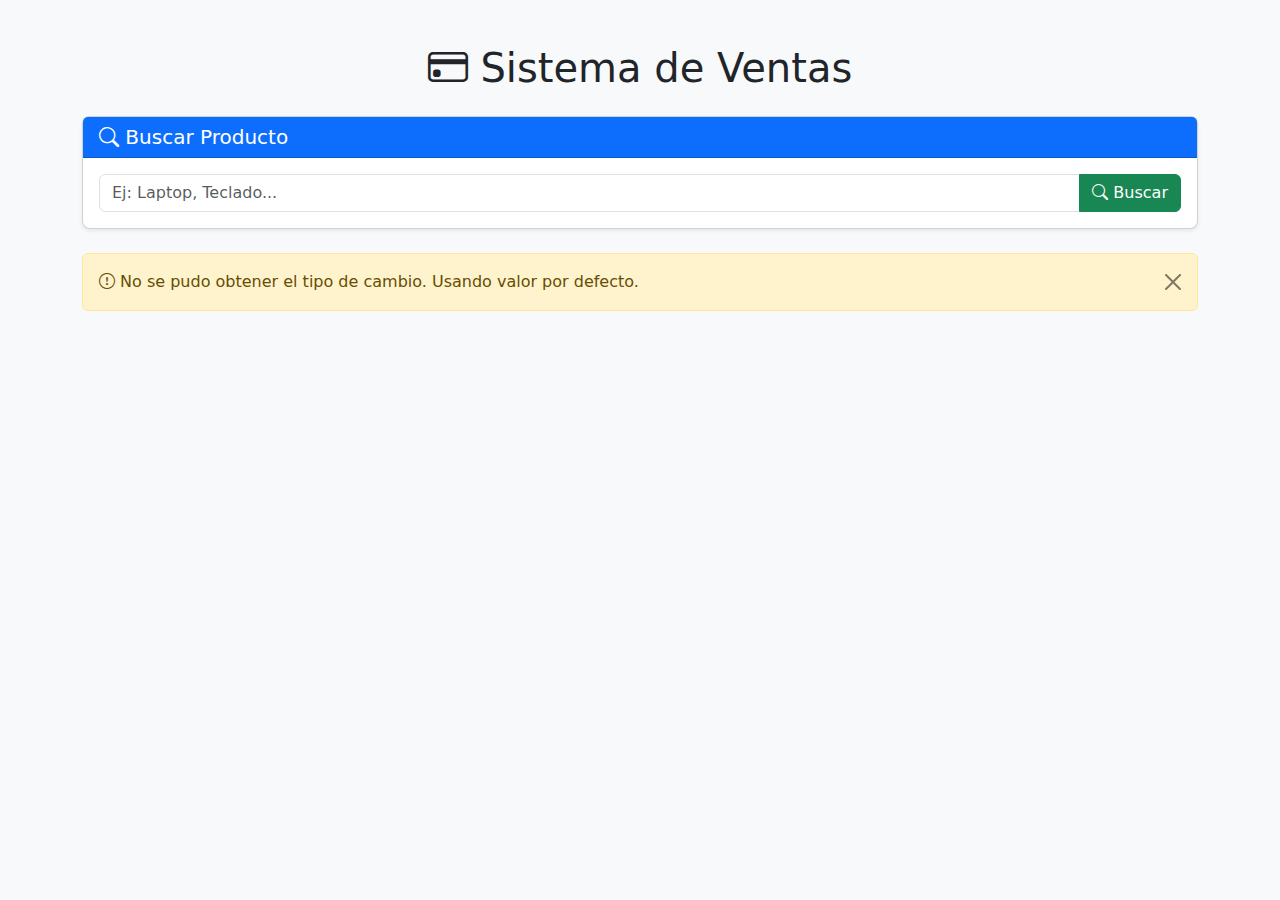
<file: templates/index.html>
<!DOCTYPE html>
<html lang="es">
<head>
    <meta charset="UTF-8">
    <meta name="viewport" content="width=device-width, initial-scale=1.0">
    <title>Sistema de Ventas con Transbank</title>
    <link href="https://cdn.jsdelivr.net/npm/bootstrap@5.3.2/dist/css/bootstrap.min.css" rel="stylesheet">
    <link rel="stylesheet" href="https://cdn.jsdelivr.net/npm/bootstrap-icons@1.11.1/font/bootstrap-icons.css">
    <link rel="stylesheet" href="/static/style.css">
</head>
<body>
    <div class="container py-4">
        <h1 class="text-center mb-4"><i class="bi bi-credit-card"></i> Sistema de Ventas</h1>
        
        <div class="card shadow-sm mb-4">
            <div class="card-header bg-primary text-white">
                <h5 class="mb-0"><i class="bi bi-search"></i> Buscar Producto</h5>
            </div>
            <div class="card-body">
                <div class="input-group">
                    <input type="text" id="buscarInput" class="form-control" placeholder="Ej: Laptop, Teclado...">
                    <button class="btn btn-success" onclick="buscarProducto()">
                        <i class="bi bi-search"></i> Buscar
                    </button>
                </div>
            </div>
        </div>

        <div id="resultadosBusqueda" class="mb-4"></div>

        <div id="resumenCompra" class="card shadow-sm mb-4" style="display: none;">
            <div class="card-header bg-info text-white">
                <h5 class="mb-0"><i class="bi bi-cart-check"></i> Resumen de Compra</h5>
            </div>
            <div class="card-body">
                <div class="row">
                    <div class="col-md-6">
                        <h6>Producto:</h6>
                        <p id="resumenProducto" class="fw-bold"></p>
                        <h6 class="mt-3">Sucursal:</h6>
                        <p id="resumenSucursal" class="fw-bold"></p>
                    </div>
                    <div class="col-md-6">
                        <div class="mb-3">
                            <label for="cantidadInput" class="form-label">Cantidad:</label>
                            <input type="number" id="cantidadInput" class="form-control" min="1" value="1" onchange="actualizarTotales()">
                        </div>
                        <div class="mb-2">
                            <span>Precio unitario:</span>
                            <span id="precioUnitario" class="float-end fw-bold"></span>
                        </div>
                        <div class="mb-2">
                            <span>Subtotal:</span>
                            <span id="subtotal" class="float-end fw-bold"></span>
                        </div>
                        <div class="mb-2">
                            <span>IVA (19%):</span>
                            <span id="iva" class="float-end fw-bold"></span>
                        </div>
                        <div class="mb-3">
                            <span>Total:</span>
                            <span id="total" class="float-end fw-bold fs-5"></span>
                        </div>
                    </div>
                </div>
                
                <button id="btnPagar" class="btn btn-success w-100 py-2" onclick="pagarConTransbank()">
                    <i class="bi bi-credit-card"></i> Pagar con Transbank
                </button>
            </div>
        </div>

        <!-- Notificaciones -->
        <div id="notificaciones"></div>
    </div>

    <script src="/static/script.js"></script>
</body>
</html>
</file>
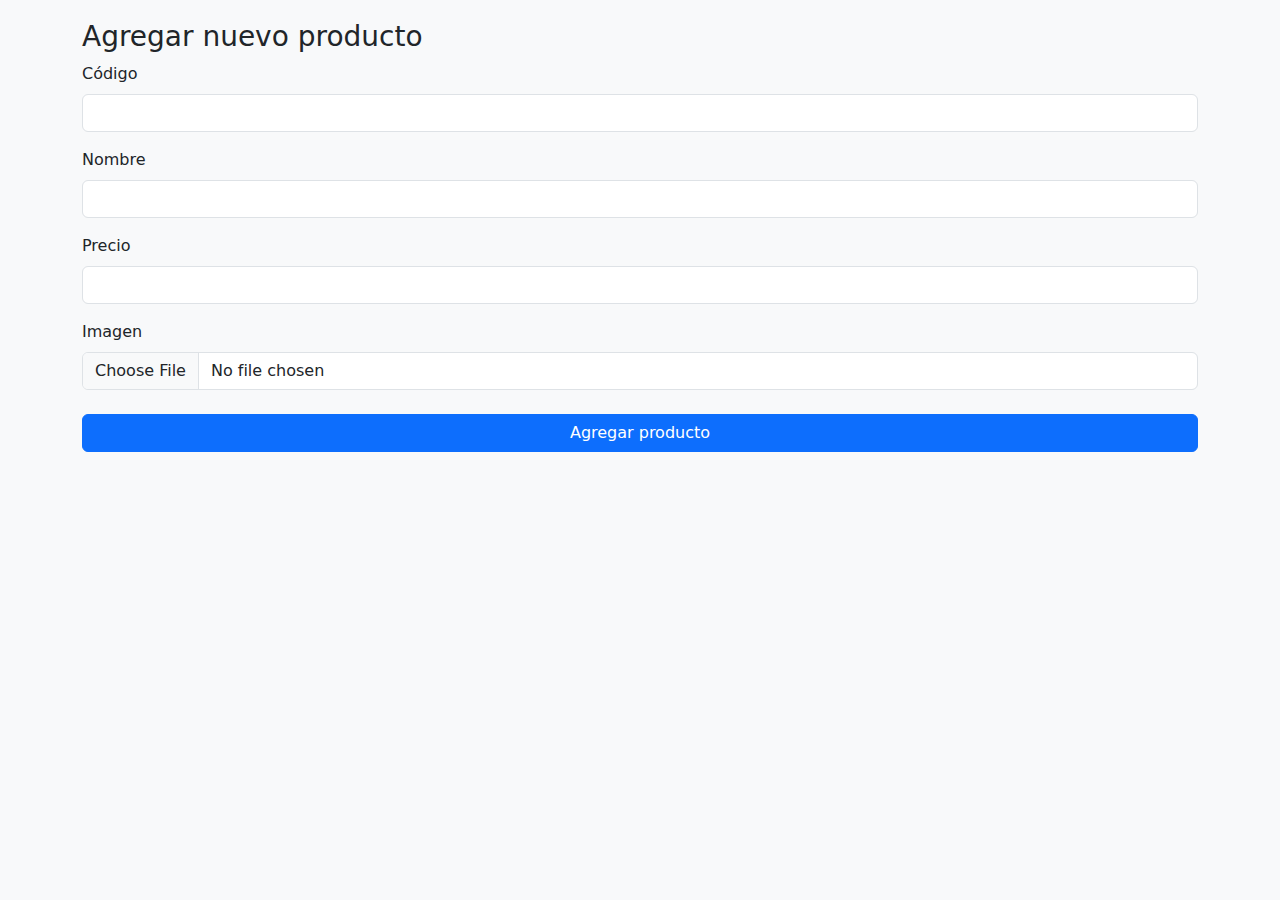
<file: templates/agregar_producto.html>
<!DOCTYPE html>
<html lang="es">
<head>
    <meta charset="UTF-8">
    <title>Agregar Producto</title>
    <link href="https://cdn.jsdelivr.net/npm/bootstrap@5.3.0/dist/css/bootstrap.min.css" rel="stylesheet">
    <link rel="stylesheet" href="/static/style.css">

</head>
<body class="bg-light">

 <div class="container">
    <div class="form-container">
      <h3 class="form-title">Agregar nuevo producto</h3>

      <div id="alerta" class="alert alert-success d-none" role="alert"></div>

      <form id="formularioProducto" enctype="multipart/form-data">
        <div class="mb-3">
          <label for="codigo" class="form-label">Código</label>
          <input type="text" class="form-control" id="codigo" name="codigo" required />
        </div>
        <div class="mb-3">
          <label for="nombre" class="form-label">Nombre</label>
          <input type="text" class="form-control" id="nombre" name="nombre" required />
        </div>
        <div class="mb-3">
          <label for="precio" class="form-label">Precio</label>
          <input type="number" class="form-control" id="precio" name="precio" step="0.01" required />
        </div>
        <div class="mb-4">
          <label for="imagen" class="form-label">Imagen</label>
          <input type="file" class="form-control" id="imagen" name="imagen" accept="image/*" required />
        </div>
        <button type="submit" class="btn btn-primary w-100">Agregar producto</button>
      </form>
    </div>
  </div>
    <script src="https://cdn.jsdelivr.net/npm/bootstrap@5.3.2/dist/js/bootstrap.bundle.min.js"></script>
    <script src="/static/script.js"></script>
</body>
</html>
</file>
<file: static/style.css>
body {
    background-color: #f8f9fa;
    padding-top: 20px;
}

.card {
    margin-bottom: 20px;
    border-radius: 8px;
    box-shadow: 0 2px 4px rgba(0,0,0,0.1);
    transition: all 0.3s ease;
}

.producto-card:hover {
    transform: translateY(-2px);
    box-shadow: 0 4px 8px rgba(0,0,0,0.15);
}

.hover-item:hover {
    background-color: #e9ecef;
    transition: background-color 0.2s;
}

.carrito-item {
    transition: all 0.3s ease;
}

.carrito-item:hover {
    background-color: #f8f9fa;
}

.cantidad-input {
    text-align: center;
}

.totales-section {
    background-color: #f1f8ff;
    border-left: 4px solid #0d6efd;
}

#btnFinalizar {
    transition: all 0.3s ease;
}

#btnFinalizar:hover:not(:disabled) {
    transform: translateY(-2px);
    box-shadow: 0 4px 8px rgba(25, 135, 84, 0.3);
}

.alert {
    transition: all 0.3s ease;
}

.sin-stock {
    opacity: 0.7;
    cursor: not-allowed !important;
}

.cursor-pointer {
    cursor: pointer;
}

.sucursal-item {
    transition: all 0.2s ease;
}

.modal-content {
    border-radius: 10px;
}

.badge {
    font-weight: normal;
}
</file>
